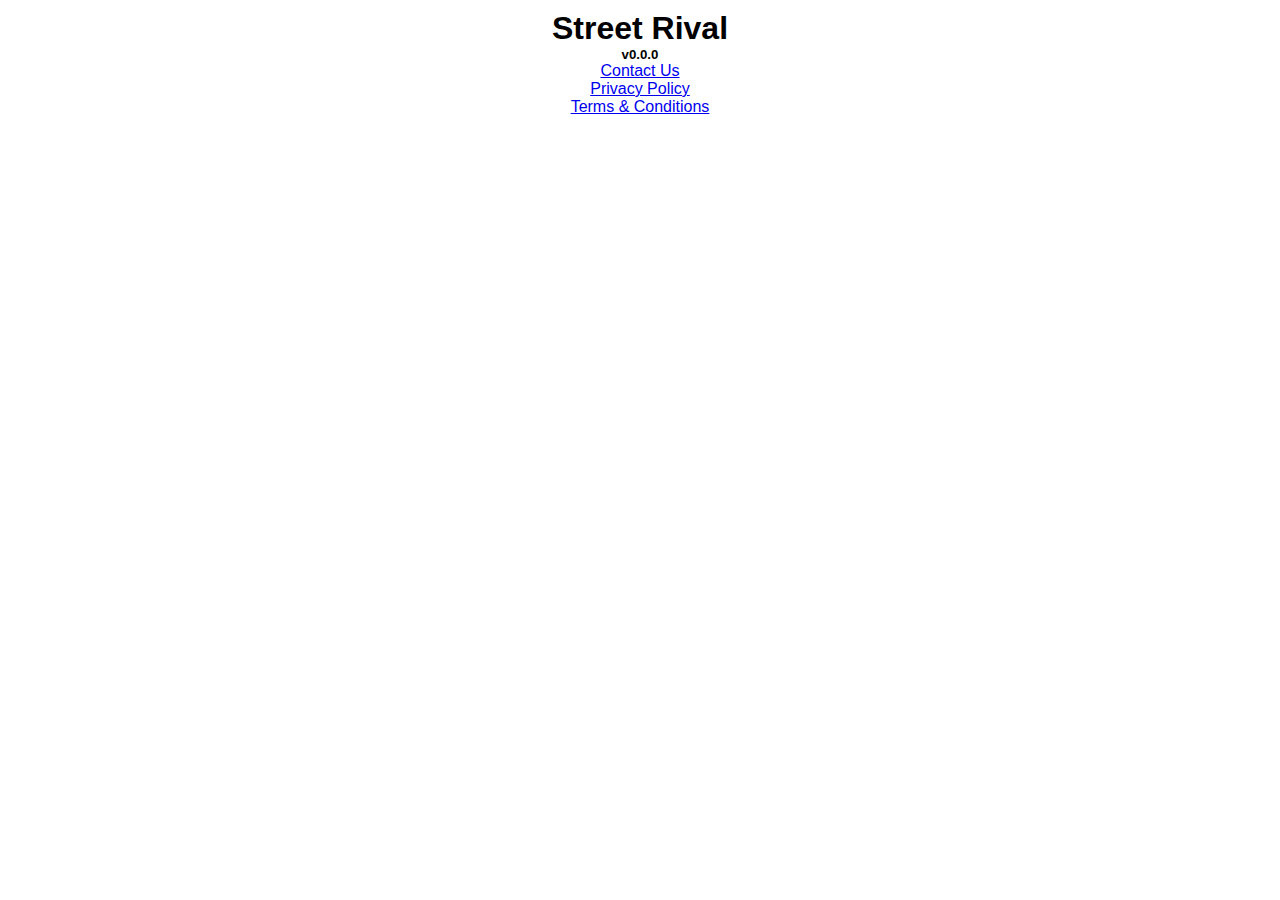
<file: index.html>
<!DOCTYPE html>
<html lang="en">
<head>
  <meta charset="UTF-8">
  <title>Street Rival</title>
  <link rel="stylesheet" type="text/css" href="assets/styles.css">
  <link rel='shortcut icon' type='image/x-icon' href='/assets/favicon.ico' />
</head>
<body class="wrapper">
<h1>
  Street Rival
</h1>
<h5>
  v0.0.0
</h5>
<a href="contact.html">Contact Us</a>
<a href="policy.html">Privacy Policy</a>
<a href="terms.html">Terms &amp; Conditions</a>
</body>
</html>
</file>
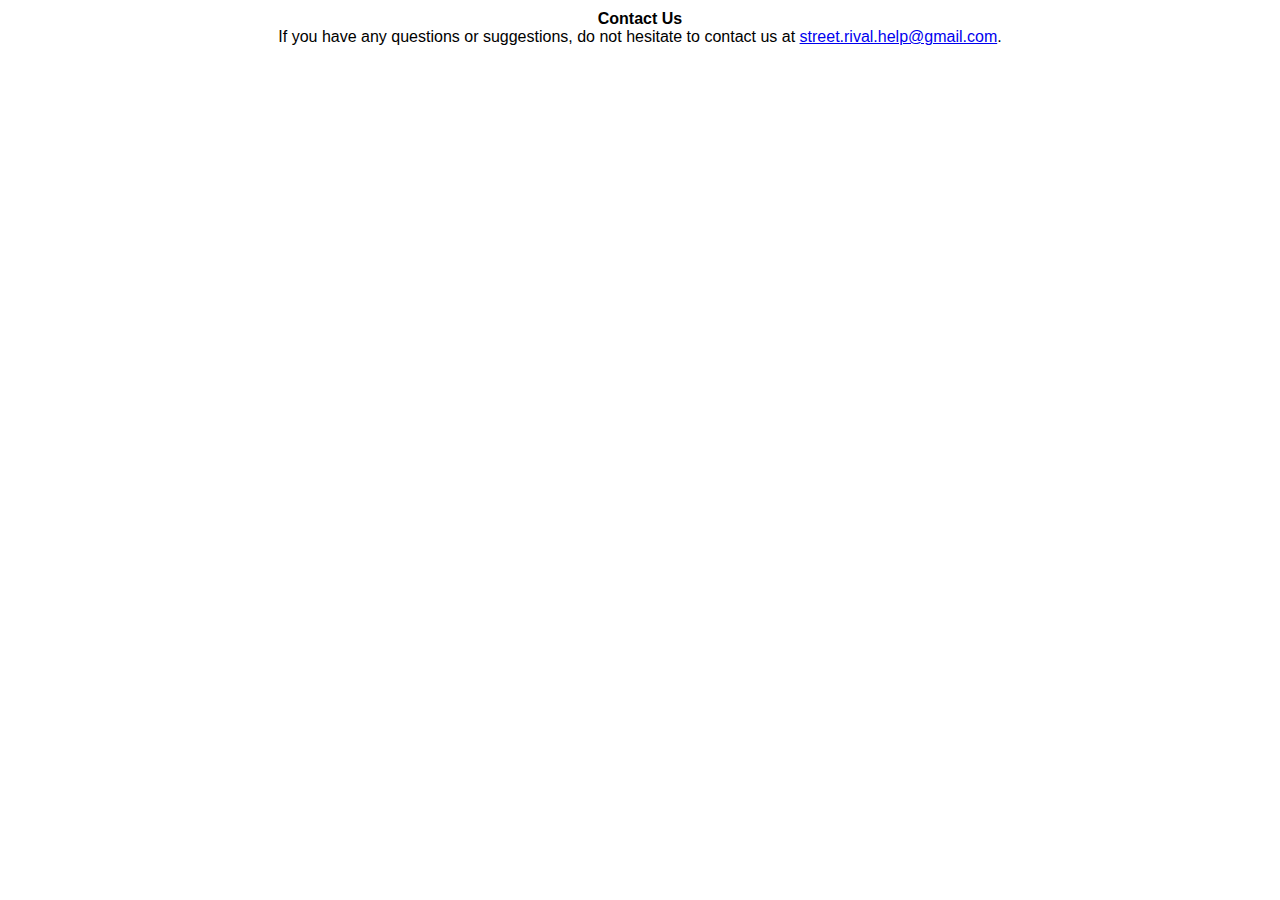
<file: contact.html>
<!DOCTYPE html>
<html lang="en">
<head>
  <meta charset="UTF-8">
  <title>Contact Us</title>
  <link rel="stylesheet" type="text/css" href="assets/styles.css">
  <link rel='shortcut icon' type='image/x-icon' href='/assets/favicon.ico' />
  <script src="assets/templates.js"></script>
</head>
<body class="wrapper">
<p><strong>Contact Us</strong></p> <p>
  If you have any questions or suggestions, do not hesitate to contact us at {{support}}.
</p>
</body>
</html>
</file>
<file: assets/styles.css>
* {
    margin: 0;
    padding: 0;
}

html {
    flex: 1;
    height: 100vh;
    display: flex;
}

body {
    font-family: 'Helvetica Neue', Helvetica, Arial, sans-serif;
}

.wrapper {
    flex: 1;
    display: flex;
    padding: 10px;
    align-items: center;
    flex-direction: column;
}
</file>
